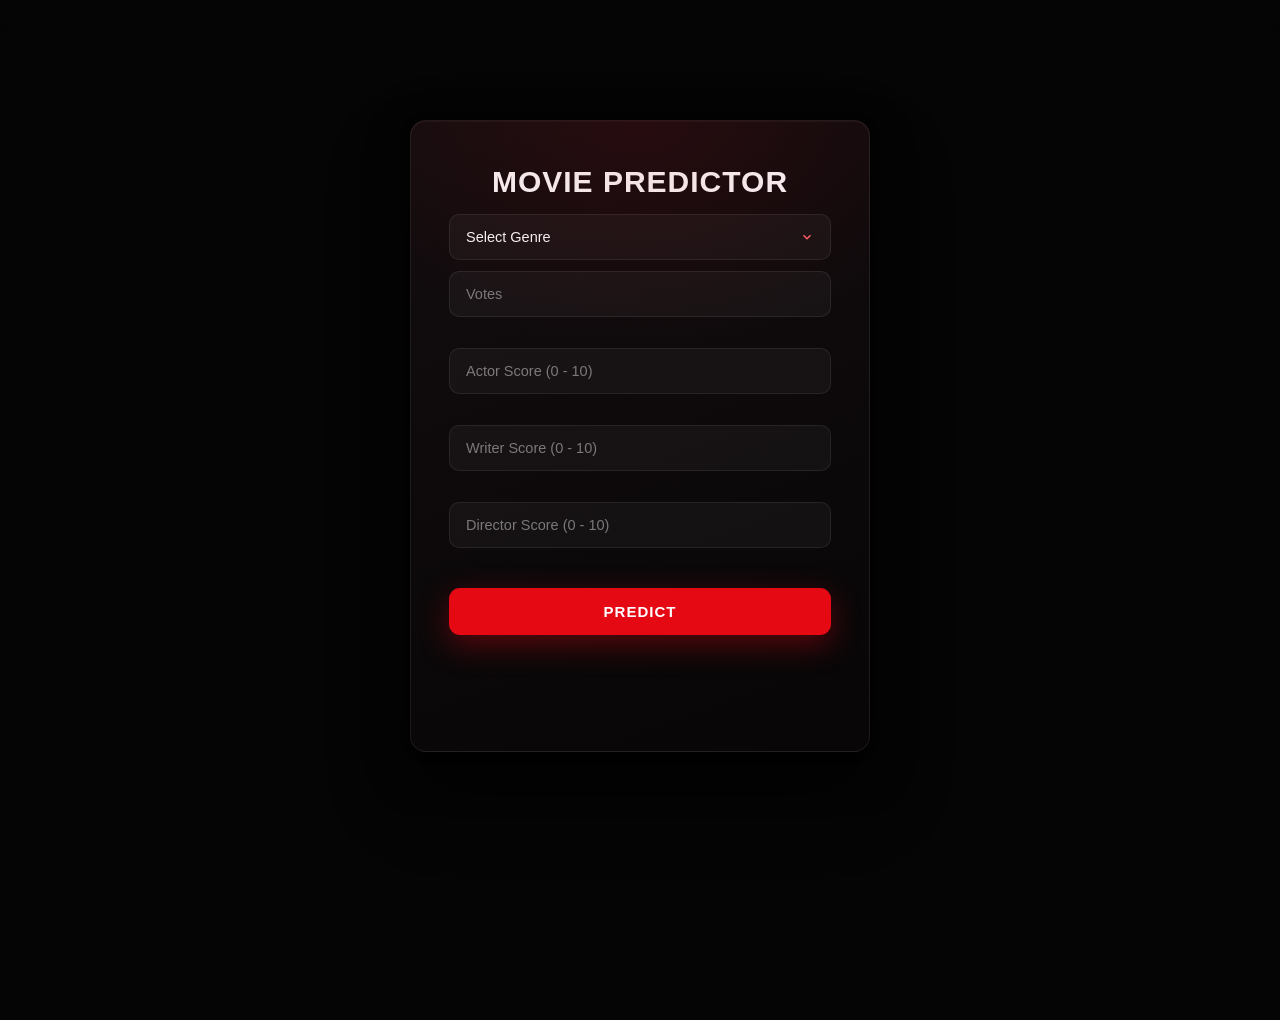
<file: app/static/predictor.html>
<!DOCTYPE html>
<html>
<head>
     <meta charset="UTF-8">
    <title>MOVIE PREDICTOR</title>
    <link rel="stylesheet" href="style.css">
    <meta name="viewport" content="width=device-width, initial-scale=1">
</head>
<body>

    <div class="nav-links">
    </div>

    <div class="container">

        <select id="genre">
        <option value="">Select Genre</option>
        <option>Action</option>
        <option>Adult</option>
        <option>Adventure</option>
        <option>Animation</option>
        <option>Biography</option>
        <option>Comedy</option>
        <option>Crime</option>
        <option>Documentary</option>
        <option>Drama</option>
        <option>Family</option>
        <option>Fantasy</option>
        <option>Film-Noir</option>
        <option>Game-Show</option>
        <option>History</option>
        <option>Horror</option>
        <option>Music</option>
        <option>Musical</option>
        <option>Mystery</option>
        <option>News</option>
        <option>Reality-TV</option>
        <option>Romance</option>
        <option>Sci-Fi</option>
        <option>Short</option>
        <option>Sport</option>
        <option>Talk-Show</option>
        <option>Thriller</option>
        <option>War</option>
        <option>Western</option>
    </select>

        <input id="votes" type="number" placeholder="Votes">
        <p id="votesError" class="errors"></p>
        <input id="actor" type="number" placeholder="Actor Score (0 - 10)">
        <p id="actorError" class="errors"></p>
        <input id="writer" type="number" placeholder="Writer Score (0 - 10)">
        <p id="writerError" class="errors"></p>
        <input id="director" type="number" placeholder="Director Score (0 - 10)">
        <p id="directorError" class="errors"></p>


        <button class="predict-button" onclick="predictMovie()">Predict</button>

        <h2 id="result"></h2>
        <p id="output" class="errors"></p>
    </div>
    <script src="script.js"></script>

</body>
</html>
</file>
<file: app/static/style.css>
/* ============================================================
   CINEMAI — DESIGN TOKENS
   ============================================================ */
:root{
  /* Color — deep theater blacks + rich red */
  --bg-0:#050505;
  --bg-1:#0b0809;
  --bg-2:#120c0e;
  --red:#e50914;
  --red-bright:#ff2a37;
  --red-soft:#ff6068;
  --red-glow:rgba(229,9,20,.45);
  --gold:#f5c451;
  --green:#46d369;

  --ink-100:#f6f5f7;
  --ink-70:rgba(246,245,247,.72);
  --ink-45:rgba(246,245,247,.45);
  --ink-25:rgba(246,245,247,.25);
  --line:rgba(255,255,255,.08);

  /* Type */
  --font-display:'Space Grotesk',sans-serif;
  --font-serif:'Fraunces',Georgia,serif;
  --font-body:'Inter',sans-serif;

  /* Elevation — multi-layer cinematic shadow system */
  --shadow-card:0 2px 8px rgba(0,0,0,.4),0 18px 40px rgba(0,0,0,.55),0 40px 80px rgba(0,0,0,.45);
  --shadow-lift:0 6px 18px rgba(0,0,0,.5),0 30px 60px rgba(0,0,0,.6),0 50px 110px rgba(229,9,20,.18);
  --glow-red:0 0 24px rgba(229,9,20,.55),0 0 60px rgba(229,9,20,.30);

  --radius:16px;
  --ease:cubic-bezier(.22,.61,.36,1);
}

*{margin:0;padding:0;box-sizing:border-box}
html{scroll-behavior:smooth}
body{
  font-family:var(--font-body);
  background:var(--bg-0);
  color:var(--ink-100);
  overflow-x:hidden;
  min-height:100vh;
  -webkit-font-smoothing:antialiased;
}

/* shared entrance animation */
@keyframes rise{
  from{opacity:0;transform:translateY(30px)}
  to{opacity:1;transform:translateY(0)}
}

/* ============================================================
   ATMOSPHERE — layered theater background
   ============================================================ */
.atmos{position:fixed;inset:0;z-index:0;pointer-events:none}
.atmos .ambient{
  position:absolute;inset:0;
  background:
    radial-gradient(120% 90% at 78% 18%,rgba(229,9,20,.16) 0%,transparent 55%),
    radial-gradient(90% 80% at 12% 88%,rgba(229,9,20,.08) 0%,transparent 55%),
    radial-gradient(140% 120% at 50% 0%,rgba(40,12,16,.9) 0%,var(--bg-0) 60%);
  animation:flicker 7s ease-in-out infinite;
}
/* projector vignette + light falloff */
.atmos .vignette{
  position:absolute;inset:0;
  background:radial-gradient(120% 100% at 50% 38%,transparent 40%,rgba(0,0,0,.55) 100%);
}
/* film grain */
.atmos .grain{
  position:absolute;inset:-50%;
  background-image:url("data:image/svg+xml,%3Csvg xmlns='http://www.w3.org/2000/svg' width='160' height='160'%3E%3Cfilter id='n'%3E%3CfeTurbulence type='fractalNoise' baseFrequency='0.85' numOctaves='3' stitchTiles='stitch'/%3E%3C/filter%3E%3Crect width='100%25' height='100%25' filter='url(%23n)' opacity='0.5'/%3E%3C/svg%3E");
  opacity:.05;mix-blend-mode:overlay;
  animation:grain 0.6s steps(2) infinite;
}
@keyframes flicker{
  0%,100%{opacity:1}48%{opacity:.97}50%{opacity:.9}52%{opacity:.99}80%{opacity:.95}
}
@keyframes grain{
  0%{transform:translate(0,0)}25%{transform:translate(-6%,3%)}
  50%{transform:translate(4%,-5%)}75%{transform:translate(-3%,6%)}100%{transform:translate(5%,2%)}
}

/* ============================================================
   NAV
   ============================================================ */
.shell{position:relative;z-index:5}
.nav{
  position:fixed;top:0;left:0;right:0;z-index:50;
  display:flex;justify-content:space-between;align-items:center;
  padding:22px clamp(20px,5vw,60px);
  background:linear-gradient(to bottom,rgba(5,5,5,.85),transparent);
  backdrop-filter:blur(6px);
}
.brand{display:flex;align-items:center;gap:11px;text-decoration:none}
.brand .mark{width:34px;height:34px;filter:drop-shadow(0 0 10px var(--red-glow));animation:spin 14s linear infinite}
.brand .mark .iris{transform-origin:50% 50%}
@keyframes spin{to{transform:rotate(360deg)}}
.brand .word{
  font-family:var(--font-display);font-weight:700;font-size:24px;letter-spacing:4px;
  color:var(--ink-100);
}
.brand .word b{color:var(--red);font-weight:700}
.nav-links{display:flex;gap:30px;align-items:center}
.nav-links a{
  color:var(--ink-70);text-decoration:none;font-size:14px;letter-spacing:.4px;
  position:relative;transition:color .25s;
}
.nav-links a::after{
  content:'';position:absolute;left:0;bottom:-6px;height:1px;width:0;
  background:var(--red);transition:width .3s var(--ease);box-shadow:var(--glow-red);
}
.nav-links a:hover{color:var(--ink-100)}
.nav-links a:hover::after{width:100%}

/* ============================================================
   HERO
   ============================================================ */
.hero{
  position:relative;min-height:100vh;display:grid;
  grid-template-columns:1.05fr .95fr;align-items:center;gap:30px;
  padding:120px clamp(20px,5vw,60px) 90px;
}
.hero-content{max-width:640px;position:relative;z-index:6}

.badge{
  display:inline-flex;align-items:center;gap:9px;
  background:rgba(229,9,20,.12);border:1px solid rgba(229,9,20,.32);
  border-radius:100px;padding:7px 16px;
  font-size:11.5px;letter-spacing:1.6px;text-transform:uppercase;color:var(--red-soft);
  font-weight:500;margin-bottom:30px;
  animation:rise .7s var(--ease) both;
}
.badge .dot{width:7px;height:7px;border-radius:50%;background:var(--red);box-shadow:var(--glow-red);animation:pulse 2s infinite}
@keyframes pulse{0%,100%{opacity:1;transform:scale(1)}50%{opacity:.4;transform:scale(.7)}}

.hero h1{
  font-family:var(--font-display);font-weight:700;
  font-size:clamp(46px,6.4vw,92px);line-height:.92;letter-spacing:-1px;
  text-transform:uppercase;margin-bottom:26px;color:var(--ink-100);
  animation:rise .8s var(--ease) .08s both;
}
.hero h1 .worth{
  display:inline-block;position:relative;
  background:linear-gradient(180deg,#fff 0%,var(--red-soft) 55%,var(--red) 100%);
  -webkit-background-clip:text;background-clip:text;color:transparent;
  filter:drop-shadow(0 0 22px rgba(229,9,20,.55));
  animation:worthGlow 3.4s ease-in-out infinite;
}
@keyframes worthGlow{
  0%,100%{filter:drop-shadow(0 0 18px rgba(229,9,20,.4))}
  50%{filter:drop-shadow(0 0 34px rgba(229,9,20,.85))}
}
.hero .lede{
  font-family:var(--font-serif);font-style:italic;font-size:clamp(17px,1.6vw,21px);
  line-height:1.55;color:var(--ink-70);max-width:480px;margin-bottom:38px;
  animation:rise .8s var(--ease) .16s both;
}
.hero .lede em{color:var(--ink-100);font-style:italic}

.actions{display:flex;gap:14px;flex-wrap:wrap;animation:rise .8s var(--ease) .24s both}

/* CTA — glow + shine sweep + lift */
.btn{
  position:relative;display:inline-flex;align-items:center;gap:10px;
  text-decoration:none;font-size:14.5px;font-weight:600;letter-spacing:.3px;
  padding:16px 28px;border-radius:11px;overflow:hidden;
  transition:transform .25s var(--ease),box-shadow .3s var(--ease),background .3s;
}
.btn svg{width:17px;height:17px}
.btn-primary{background:var(--red);color:#fff;box-shadow:0 10px 30px rgba(229,9,20,.35)}
.btn-primary::after{
  content:'';position:absolute;top:0;left:-120%;width:60%;height:100%;
  background:linear-gradient(100deg,transparent,rgba(255,255,255,.45),transparent);
  transform:skewX(-18deg);transition:left .6s var(--ease);
}
.btn-primary:hover{background:var(--red-bright);transform:translateY(-3px);box-shadow:0 16px 44px rgba(229,9,20,.55),var(--glow-red)}
.btn-primary:hover::after{left:130%}
.btn-primary:active{transform:translateY(-1px) scale(.99)}
.btn-ghost{color:var(--ink-70);border:1px solid var(--line);background:rgba(255,255,255,.02)}
.btn-ghost:hover{color:#fff;border-color:rgba(255,255,255,.28);background:rgba(255,255,255,.06);transform:translateY(-3px)}

/* stats */
.stats{display:flex;gap:42px;margin-top:54px;animation:rise .8s var(--ease) .32s both}
.stat .n{font-family:var(--font-display);font-weight:700;font-size:32px;line-height:1;letter-spacing:.5px}
.stat .n .accent{color:var(--red)}
.stat .l{font-size:11px;letter-spacing:1.6px;text-transform:uppercase;color:var(--ink-45);margin-top:6px}

/* ============================================================
   HERO STAGE — 3D parallax posters + AI score meter
   ============================================================ */
.stage{
  position:relative;height:100%;min-height:560px;
  perspective:1200px;z-index:4;
  animation:rise 1s var(--ease) .2s both;
}
.poster{
  position:absolute;border-radius:14px;overflow:hidden;
  background:linear-gradient(160deg,#1a1320,#0e0a10);
  box-shadow:var(--shadow-card);
  transform-style:preserve-3d;
  transition:box-shadow .4s var(--ease);
  will-change:transform;
}
.poster .art{position:absolute;inset:0}
img.art{width:100%;height:100%;object-fit:cover;display:block}
.poster .glass{
  position:absolute;inset:0;
  background:linear-gradient(180deg,rgba(255,255,255,.10),transparent 35%,transparent 70%,rgba(0,0,0,.75));
  backdrop-filter:blur(.5px);
}
/* moving sheen driven by --mx */
.poster .sheen{
  position:absolute;inset:-1px;pointer-events:none;
  background:radial-gradient(60% 50% at calc(var(--mx,50%) ) calc(var(--my,40%)),rgba(255,255,255,.22),transparent 60%);
  opacity:0;transition:opacity .4s;mix-blend-mode:screen;
}
.poster:hover .sheen{opacity:1}
.poster:hover{box-shadow:var(--shadow-lift)}
.poster .meta{position:absolute;left:0;right:0;bottom:0;padding:13px 14px;transform:translateZ(30px)}
.poster .meta .yr{font-size:10.5px;letter-spacing:1px;color:var(--ink-45);text-transform:uppercase}
.poster .meta .ttl{font-family:var(--font-display);font-weight:600;font-size:15px;margin-top:3px}
.poster .meta .stars{color:var(--red);font-size:11px;letter-spacing:1px;margin-top:5px}
.poster .tag{
  position:absolute;top:10px;left:10px;transform:translateZ(40px);
  font-size:10px;letter-spacing:1px;text-transform:uppercase;color:#fff;
  background:rgba(229,9,20,.9);padding:4px 9px;border-radius:6px;font-weight:600;
  box-shadow:0 4px 14px rgba(229,9,20,.5);
}

/* poster art swatches */
.art-1{background:linear-gradient(160deg,#1a1a3a 0%,#3a1556 60%,#e50914 160%)}
.art-2{background:linear-gradient(160deg,#2d1414 0%,#5e0d12 55%,#120608 130%)}
.art-3{background:linear-gradient(160deg,#10231a 0%,#0a5e3a 90%,#031a10 150%)}
.art-4{background:linear-gradient(160deg,#2a2310 0%,#8b6914 70%,#1a1206 140%)}

.p1{width:210px;height:312px;left:34%;top:6%}
.p2{width:170px;height:252px;left:60%;top:24%}
.p3{width:150px;height:222px;left:18%;top:46%}
.p4{width:130px;height:192px;left:62%;top:62%}

/* AI SCORE METER — the wow centerpiece */
.score{
  position:absolute;left:2%;top:8%;width:190px;height:190px;
  display:grid;place-items:center;z-index:7;
  transform:translateZ(60px);
  filter:drop-shadow(0 18px 40px rgba(0,0,0,.6));
}
.score .ring{
  position:absolute;inset:0;border-radius:50%;
  background:radial-gradient(circle,rgba(12,8,10,.92),rgba(8,6,7,.96));
  border:1px solid rgba(255,255,255,.08);
  box-shadow:inset 0 0 30px rgba(0,0,0,.7),var(--glow-red);
}
.score svg{position:relative;width:190px;height:190px;transform:rotate(-90deg)}
.score .track{fill:none;stroke:rgba(255,255,255,.07);stroke-width:9}
.score .bar{
  fill:none;stroke:url(#scoreGrad);stroke-width:9;stroke-linecap:round;
  filter:drop-shadow(0 0 8px rgba(229,9,20,.8));
  stroke-dasharray:534;stroke-dashoffset:534;
  transition:stroke-dashoffset 1.9s var(--ease);
}
.score .center{position:absolute;text-align:center}
.score .num{font-family:var(--font-display);font-weight:700;font-size:52px;line-height:1;color:#fff}
.score .num .pct{font-size:22px;color:var(--red-soft);vertical-align:super}
.score .cap{font-size:9.5px;letter-spacing:2px;text-transform:uppercase;color:var(--ink-45);margin-top:4px}
.score .verdict{
  margin-top:7px;font-family:var(--font-display);font-weight:600;font-size:12px;letter-spacing:1.5px;
  color:var(--green);text-transform:uppercase;opacity:0;transition:opacity .5s .4s
}
.score.done .verdict{opacity:1}

.scroll-hint{position:absolute;bottom:34px;left:50%;transform:translateX(-50%);
  display:flex;flex-direction:column;align-items:center;gap:8px;opacity:.4;z-index:6}
.scroll-hint span{font-size:10px;letter-spacing:2px;text-transform:uppercase}
.scroll-hint .line{width:1px;height:42px;background:linear-gradient(#fff,transparent);animation:scrl 2s ease-in-out infinite}
@keyframes scrl{0%{transform:scaleY(0);transform-origin:top}50%{transform:scaleY(1);transform-origin:top}
  51%{transform:scaleY(1);transform-origin:bottom}100%{transform:scaleY(0);transform-origin:bottom}}

/* ============================================================
   SECTIONS
   ============================================================ */
.divider{height:1px;background:linear-gradient(to right,transparent,var(--line),transparent);margin:0 clamp(20px,5vw,60px)}
.section{padding:clamp(80px,12vw,130px) clamp(20px,5vw,60px);position:relative;z-index:5}
.eyebrow{font-size:11.5px;letter-spacing:3px;text-transform:uppercase;color:var(--red);margin-bottom:14px}
.h2{font-family:var(--font-display);font-weight:700;font-size:clamp(34px,5vw,62px);letter-spacing:-.5px;text-transform:uppercase}
.h2 .serif{font-family:var(--font-serif);font-style:italic;font-weight:400;text-transform:none;color:var(--red-soft)}

.grid{display:grid;grid-template-columns:repeat(auto-fit,minmax(270px,1fr));gap:22px;margin-top:56px}
.card{
  position:relative;background:rgba(255,255,255,.025);border:1px solid var(--line);
  border-radius:var(--radius);padding:34px;overflow:hidden;
  transition:transform .35s var(--ease),border-color .35s,background .35s;
  opacity:0;transform:translateY(24px);
}
.card.in{opacity:1;transform:none}
.card::before{content:'';position:absolute;top:0;left:0;right:0;height:1px;
  background:linear-gradient(to right,transparent,var(--red-glow),transparent);opacity:0;transition:opacity .35s}
.card:hover{transform:translateY(-6px);border-color:rgba(229,9,20,.28);background:rgba(255,255,255,.045)}
.card:hover::before{opacity:1}
.ico{width:52px;height:52px;border-radius:13px;display:grid;place-items:center;font-size:23px;
  background:rgba(229,9,20,.12);border:1px solid rgba(229,9,20,.2);margin-bottom:20px}
.card h3{font-family:var(--font-display);font-weight:600;font-size:19px;margin-bottom:10px}
.card p{font-size:14px;line-height:1.7;color:var(--ink-45)}
.card .more{display:inline-block;margin-top:16px;color:var(--red);font-size:13px;font-weight:600;text-decoration:none;letter-spacing:.3px}
.card .more:hover{color:var(--red-soft)}

/* footer CTA */
.cta{text-align:center;padding:clamp(90px,13vw,150px) 20px;position:relative;z-index:5}
.cta h2{font-family:var(--font-display);font-weight:700;font-size:clamp(40px,7vw,90px);text-transform:uppercase;letter-spacing:-1px}
.cta h2 .worth{background:linear-gradient(180deg,#fff,var(--red));-webkit-background-clip:text;background-clip:text;color:transparent;filter:drop-shadow(0 0 20px rgba(229,9,20,.5))}
.cta p{font-family:var(--font-serif);font-style:italic;color:var(--ink-70);font-size:19px;margin:16px 0 38px}

.footer{display:flex;justify-content:space-between;align-items:center;
  padding:30px clamp(20px,5vw,60px);border-top:1px solid var(--line);position:relative;z-index:5}
.footer .word{font-family:var(--font-display);font-weight:700;letter-spacing:3px;color:var(--ink-100);font-size:18px}
.footer .word b{color:var(--red)}
.footer span{font-size:12.5px;color:var(--ink-25)}

@media(max-width:880px){
  .hero{grid-template-columns:1fr;padding-top:120px}
  .nav .nav-links{display:none}

  /* keep the floating poster montage inside its frame on small screens */
  .stage{min-height:430px;margin-top:24px;overflow:hidden;border-radius:18px}
  .score{transform:scale(.66);transform-origin:top left;left:4%;top:3%}
  .p1{width:152px;height:226px;left:30%;top:3%}
  .p2{width:130px;height:193px;left:57%;top:16%}
  .p3{width:118px;height:175px;left:5%;top:46%}
  .p4{width:108px;height:160px;left:55%;top:55%}
}
@media(max-width:480px){
  .stage{min-height:380px}
  .score{transform:scale(.55)}
  .p1{width:128px;height:190px;left:26%;top:4%}
  .p2{width:112px;height:166px;left:56%;top:18%}
  .p3{width:104px;height:154px;left:4%;top:48%}
  .p4{width:96px;height:142px;left:54%;top:56%}
}
@media(prefers-reduced-motion:reduce){
  *{animation:none!important;transition:none!important}
  .score .bar{stroke-dashoffset:80}
}

/* ============================================================
   PREDICTOR PAGE — cinematic form card
   (shares the tokens defined at the top of this file)
   ============================================================ */
.container{
  position:relative;z-index:5;
  width:90%;max-width:460px;
  margin:120px auto 80px;
  padding:44px 38px 38px;
  background:linear-gradient(160deg,rgba(20,14,16,.92),rgba(8,6,7,.96));
  border:1px solid rgba(255,255,255,.08);
  border-radius:var(--radius);
  box-shadow:var(--shadow-card),inset 0 1px 0 rgba(255,255,255,.04);
}
/* subtle theater glow behind the card */
.container::after{
  content:'';position:absolute;inset:-1px;border-radius:var(--radius);pointer-events:none;
  background:radial-gradient(120% 60% at 50% 0%,rgba(229,9,20,.10),transparent 60%);
}
/* auto heading — predictor page only */
.container:has(.predict-button)::before{
  content:'Movie Predictor';
  display:block;text-align:center;
  font-family:var(--font-display);font-weight:700;
  font-size:30px;letter-spacing:1px;text-transform:uppercase;
  color:var(--ink-100);margin-bottom:6px;
}

/* form fields */
.container select,
.container input{
  width:100%;
  padding:14px 16px;
  margin:9px 0 2px;
  font-family:var(--font-body);font-size:14.5px;
  color:var(--ink-100);
  background:rgba(255,255,255,.04);
  border:1px solid var(--line);
  border-radius:10px;
  outline:none;
  transition:border-color .25s,box-shadow .25s,background .25s;
  -webkit-appearance:none;appearance:none;
}
.container select{
  cursor:pointer;
  background-image:url("data:image/svg+xml,%3Csvg xmlns='http://www.w3.org/2000/svg' width='14' height='14' viewBox='0 0 24 24' fill='none' stroke='%23ff6068' stroke-width='2.5'%3E%3Cpath d='M6 9l6 6 6-6'/%3E%3C/svg%3E");
  background-repeat:no-repeat;background-position:right 16px center;padding-right:42px;
}
.container option{background:#120c0e;color:var(--ink-100)}
.container input::placeholder{color:var(--ink-45)}
.container select:focus,
.container input:focus{
  border-color:rgba(229,9,20,.55);
  background:rgba(255,255,255,.06);
  box-shadow:0 0 0 3px rgba(229,9,20,.18);
}
/* hide number spinners for a cleaner look */
.container input[type=number]::-webkit-outer-spin-button,
.container input[type=number]::-webkit-inline-spin-button{-webkit-appearance:none;margin:0}
.container input[type=number]{-moz-appearance:textfield}

/* inline validation errors */
.errors{
  min-height:14px;margin:0 2px 6px;
  font-size:12px;color:var(--red-soft);letter-spacing:.2px;
}

/* predict button — glow + shine + lift */
.predict-button{
  position:relative;overflow:hidden;
  width:100%;margin-top:18px;
  padding:15px 20px;
  font-family:var(--font-display);font-weight:600;font-size:15px;letter-spacing:1px;text-transform:uppercase;
  color:#fff;cursor:pointer;
  background:var(--red);
  border:none;border-radius:11px;
  box-shadow:0 10px 30px rgba(229,9,20,.35);
  transition:transform .25s var(--ease),box-shadow .3s var(--ease),background .3s;
}
.predict-button::after{
  content:'';position:absolute;top:0;left:-120%;width:55%;height:100%;
  background:linear-gradient(100deg,transparent,rgba(255,255,255,.45),transparent);
  transform:skewX(-18deg);transition:left .6s var(--ease);
}
.predict-button:hover{background:var(--red-bright);transform:translateY(-2px);box-shadow:0 16px 44px rgba(229,9,20,.55),var(--glow-red)}
.predict-button:hover::after{left:130%}
.predict-button:active{transform:translateY(0) scale(.99)}

/* result */
#result{
  margin-top:26px;text-align:center;
  font-family:var(--font-display);font-weight:700;
  font-size:26px;letter-spacing:.5px;color:var(--ink-100);
  min-height:32px;
}
#result.good{color:var(--green);text-shadow:0 0 22px rgba(70,211,105,.45)}
#result.bad{color:var(--red-soft);text-shadow:0 0 22px rgba(229,9,20,.5)}
#output{text-align:center}

/* ============================================================
   INNER-PAGE TOP NAV (predictor / trending standalone pages)
   Scoped to body > .nav-links so the landing nav is untouched.
   ============================================================ */
body > .nav-links{
  position:fixed;top:0;left:0;right:0;z-index:50;
  display:flex;align-items:center;gap:10px;
  padding:16px clamp(20px,5vw,48px);
  background:linear-gradient(to bottom,rgba(5,5,5,.92),rgba(5,5,5,.55) 70%,transparent);
  backdrop-filter:blur(8px);
}
body > .nav-links a{
  color:var(--ink-70);text-decoration:none;
  font-family:var(--font-display);font-weight:600;font-size:14px;letter-spacing:.6px;
  padding:9px 16px;border-radius:9px;
  border:1px solid var(--line);background:rgba(255,255,255,.03);
  transition:all .25s var(--ease);
}
body > .nav-links a:hover{
  color:#fff;border-color:rgba(229,9,20,.4);
  background:rgba(229,9,20,.12);
  box-shadow:0 0 18px rgba(229,9,20,.25);
}

/* ============================================================
   TRENDING PAGE — wide grid of cinematic movie cards
   ============================================================ */
.container:has(#trending){
  max-width:1200px;
  padding:48px clamp(22px,4vw,46px);
}
.container:has(#trending)::after{display:none}

.container h1{
  font-family:var(--font-display);font-weight:700;
  font-size:clamp(30px,4vw,48px);letter-spacing:1px;text-transform:uppercase;
  text-align:center;color:var(--ink-100);margin-bottom:8px;
}
.container h1::after{
  content:'What everyone is watching right now';
  display:block;
  font-family:var(--font-serif);font-style:italic;font-weight:400;text-transform:none;
  font-size:16px;letter-spacing:0;color:var(--ink-45);margin-top:8px;
}

#trending{
  display:grid;
  grid-template-columns:repeat(auto-fill,minmax(170px,1fr));
  gap:22px;margin-top:38px;
}

.movie-card{
  position:relative;overflow:hidden;
  background:linear-gradient(160deg,#15101a,#0c0a0e);
  border:1px solid var(--line);
  border-radius:14px;
  cursor:pointer;
  box-shadow:var(--shadow-card);
  transition:transform .3s var(--ease),box-shadow .35s var(--ease),border-color .3s;
}
.movie-card::before{
  content:'';position:absolute;inset:0;z-index:2;pointer-events:none;
  background:linear-gradient(to top,rgba(0,0,0,.85) 0%,transparent 42%);
}
.movie-card:hover{
  transform:translateY(-7px) scale(1.02);
  border-color:rgba(229,9,20,.3);
  box-shadow:var(--shadow-lift);
}
.movie-card img{
  display:block;width:100%;height:auto;aspect-ratio:2/3;object-fit:cover;
  transition:transform .4s var(--ease);
}
.movie-card:hover img{transform:scale(1.06)}
.movie-card h3{
  position:absolute;left:12px;right:12px;bottom:34px;z-index:3;margin:0;
  font-family:var(--font-display);font-weight:600;font-size:14px;line-height:1.25;color:#fff;
}
.movie-card p{
  position:absolute;left:12px;bottom:12px;z-index:3;margin:0;
  font-size:12.5px;font-weight:600;color:var(--gold);letter-spacing:.5px;
}

/* back link, if used */
.back-btn{
  display:inline-block;margin-top:28px;
  color:var(--ink-70);text-decoration:none;font-size:14px;font-weight:500;
  transition:color .25s;
}
.back-btn:hover{color:var(--red-soft)}

@media(max-width:880px){
  body > .nav-links{gap:8px;padding:12px 16px}
  body > .nav-links a{font-size:12.5px;padding:8px 12px}
  .container{margin-top:90px}
}
</file>
